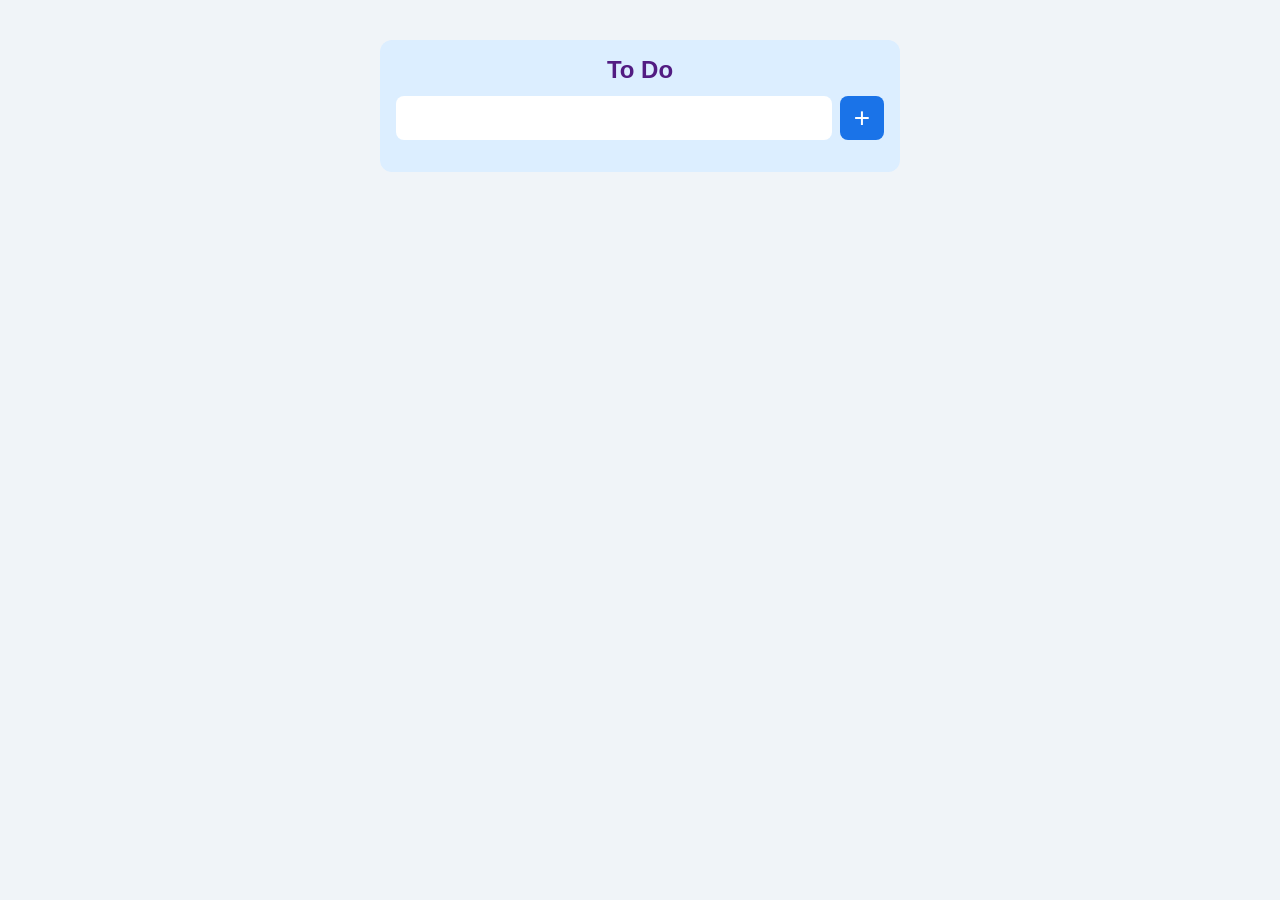
<file: To do app/index .html>
<!doctype html>
<html lang="en">
  <head>
    <meta charset="UTF-8" />
    <meta name="viewport" content="width=device-width, initial-scale=1.0" />
    <title>Todo App</title>
    <link rel="stylesheet" href="style.css" />
  </head>
  <body>
    <div class="app">
      <div class="heading">To Do</div>
      <div class="top-bar">
        <input id="task" type="text" placeholder="" />
        <button class="add-btn">+</button>
      </div>

      <div class="todo-list"></div>
    </div>
    <script src="script.js"></script>
  </body>
</html>
</file>
<file: To do app/style.css>
* {
  box-sizing: border-box;
  margin: 0;
  padding: 0;
}

body {
  font-family: sans-serif;
  background: #f0f4f8;
  display: flex;
  justify-content: center;
  padding: 40px 16px;
}
.heading {
  height: 25px;
  font-size: 1.5rem;
  font-weight: 800;
  color: #521c82;
  text-align: center;
  margin-bottom: 15px;
}

.app {
  background: #dceeff;
  padding: 16px;
  border-radius: 12px;
  width: 100%;
  max-width: 520px;
}

.top-bar {
  display: flex;
  gap: 8px;
  margin-bottom: 16px;
}

.top-bar input {
  flex: 1;
  height: 44px;
  border: none;
  border-radius: 8px;
  padding: 0 14px;
  font-size: 15px;
  background: #fff;
  color: #111;
  outline: none;
}

.add-btn {
  width: 44px;
  height: 44px;
  background: #1a73e8;
  border: none;
  border-radius: 8px;
  cursor: pointer;
  display: flex;
  align-items: center;
  justify-content: center;
  color: #fff;
  font-size: 28px;
  font-weight: 300;
  line-height: 1;
}

.todo-list {
  display: flex;
  flex-direction: column;
  gap: 8px;
}

.todo-item {
  display: flex;
  justify-content: space-between;
  align-items: center;
  gap: 12px;
  background: #fff;
  border-radius: 8px;
  padding: 12px 14px;
  border: 0.5px solid #b5d4f4;
}

.checkbox {
  width: 22px;
  height: 22px;
  border: 2px solid #b5d4f4;
  border-radius: 4px;
  flex-shrink: 0;
  display: flex;
  align-items: center;
  justify-content: center;
  background: #fff;
}

.checkbox.checked {
  background: #1a73e8;
  border-color: #1a73e8;
}

.checkmark {
  display: none;
  width: 12px;
  height: 9px;
  border-left: 2px solid #fff;
  border-bottom: 2px solid #fff;
  transform: rotate(-45deg) translate(1px, -1px);
}

.checkbox.checked .checkmark {
  display: block;
}

.label {
  font-size: 15px;
  color: #111;
}

.label.done {
  text-decoration: line-through;
  color: #888;
}

.todo-item.editing {
  border-color: #1a73e8;
  padding: 8px 14px;
}

.edit-input {
  flex: 1;
  border: none;
  outline: none;
  font-size: 15px;
  color: #111;
  background: transparent;
  padding: 4px 0;
}
.delete-btn {
  width: 28px;
  height: 28px;
  border: none;
  background: transparent;
  cursor: pointer;
  border-radius: 6px;
  font-size: 18px;
  color: #aaa;
  display: flex;
  align-items: center;
  justify-content: center;
  flex-shrink: 0;
}

.delete-btn:hover {
  background: #fde8e8;
  color: #e24b4a;
}
</file>
